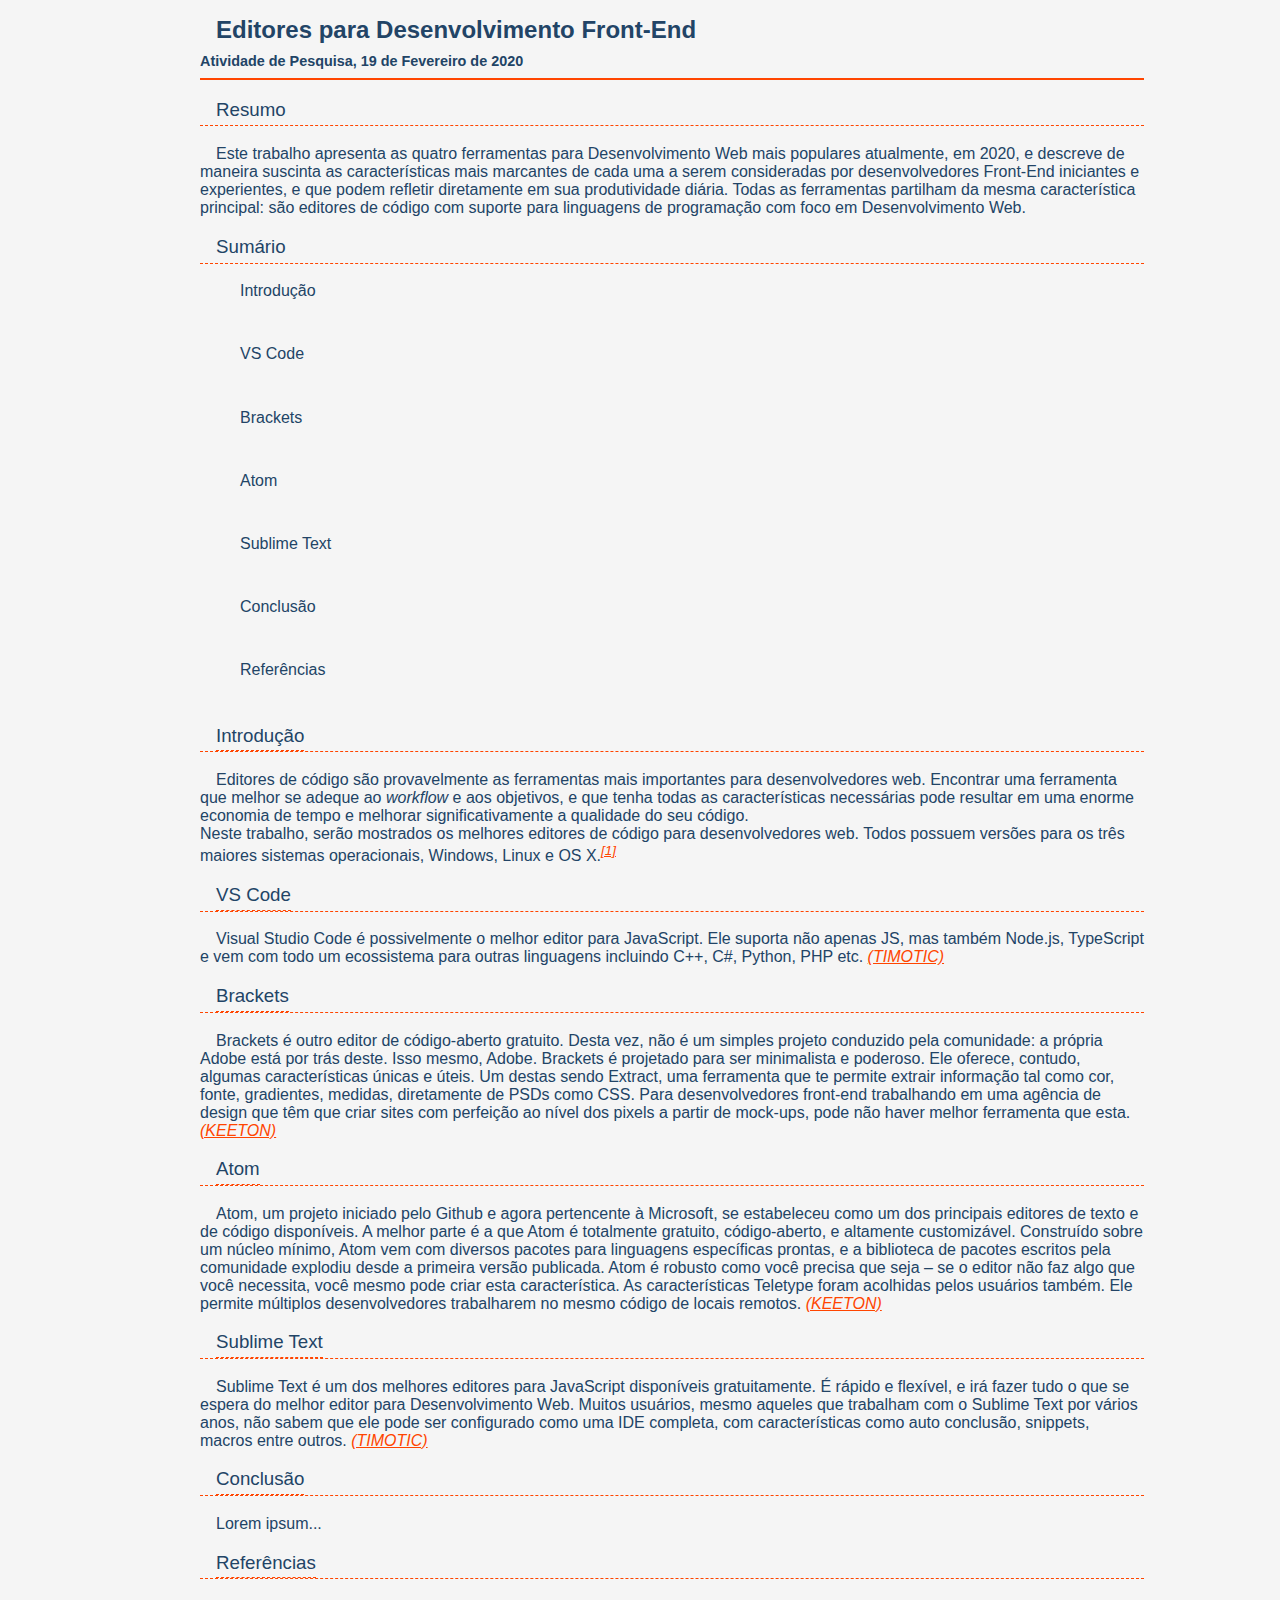
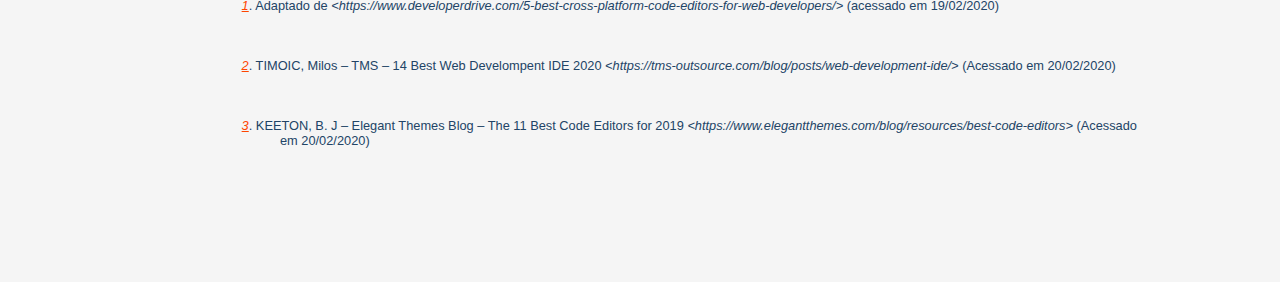
<file: Atividade1/index.html>
<!DOCTYPE html>
<html lang="en">
<head>
    <meta charset="UTF-8">
    <meta name="author" content="Jorge A. Gomes">
    <title>Editores para Desenvolvimento Front-End</title>
    <link href="main.css" rel="stylesheet">
</head>

<body>
    <h1>Editores para Desenvolvimento Front-End<br><small>Atividade de Pesquisa, 19 de Fevereiro de 2020</small></h1>
    <h3>Resumo</h3>
    <p>
    Este trabalho apresenta as quatro ferramentas para Desenvolvimento Web mais populares atualmente, em 2020, e descreve de maneira suscinta as características mais marcantes de cada uma a serem consideradas por desenvolvedores Front-End iniciantes e experientes, e que podem refletir diretamente em sua produtividade diária. Todas as ferramentas partilham da mesma característica principal: são editores de código com suporte para linguagens de programação com foco em Desenvolvimento Web.
    </p>

    <h3 id="toc">Sumário</h3>
    <ul>
        <dd><a href="./index.html#intro">Introdução</a></dd>
        <dd><a href="./index.html#vscode">VS Code</a></dd>
        <dd><a href="./index.html#bracktes">Brackets</a></dd>
        <dd><a href="./index.html#atom">Atom</a></dd>
        <dd><a href="./index.html#sublime">Sublime Text</a></dd>
        <dd><a href="./index.html#conclusion">Conclusão</a></dd>
        <dd><a href="./index.html#references">Referências</a></dd>
    </ul>
    <h3 id="intro"><a href="./index.html#toc">Introdução</a></h3>

    <p id="ref_1_dst">
        Editores de código são provavelmente as ferramentas mais importantes para desenvolvedores web. Encontrar uma ferramenta que melhor se adeque ao <em>workflow</em> e aos objetivos, e que tenha todas as características necessárias pode resultar em uma enorme economia de tempo e melhorar significativamente a qualidade do seu código.
        <br>
        Neste trabalho, serão mostrados os melhores editores de código para desenvolvedores web. Todos possuem versões para os três maiores sistemas operacionais, Windows, Linux e OS X.<sup><a href="./index.html#ref_1_src">[1]</a></sup>
    </p>
    
    <h3 id="vscode"><a href="./index.html#toc">VS Code</a></h3>

    <p id="ref_2_dst">
        Visual Studio Code é possivelmente o melhor editor para JavaScript. Ele suporta não apenas JS, mas também Node.js, TypeScript e vem com todo um ecossistema para outras linguagens incluindo C++, C#, Python, PHP etc. <a href="./index.html#ref_2_src">(TIMOTIC)</a>
    </p>

        <h3 id="brackets"><a href="./index.html#toc">Brackets</a></h3>

    <p id="ref_3_dst">
        Brackets é outro editor de código-aberto gratuito. Desta vez, não é um simples projeto conduzido pela comunidade: a própria Adobe está por trás deste. Isso mesmo, Adobe. Brackets é projetado para ser minimalista e poderoso. Ele oferece, contudo, algumas características únicas e úteis. Um destas sendo Extract, uma ferramenta que te permite extrair informação tal como cor, fonte, gradientes, medidas, diretamente de PSDs como CSS. Para desenvolvedores front-end trabalhando em uma agência de design que têm que criar sites com perfeição ao nível dos pixels a partir de mock-ups, pode não haver melhor ferramenta que esta. <a href="./index.html/#ref_3_src">(KEETON)</a></p>

    <h3 id="atom"><a href="./index.html#toc">Atom</a></h3>

    <p>
        Atom, um projeto iniciado pelo Github e agora pertencente à Microsoft, se estabeleceu como um dos principais editores de texto e de código disponíveis. A melhor parte é a que Atom é totalmente gratuito, código-aberto, e altamente customizável. Construído sobre um núcleo mínimo, Atom vem com diversos pacotes para linguagens específicas prontas, e a biblioteca de pacotes escritos pela comunidade explodiu desde a primeira versão publicada. Atom é robusto como você precisa que seja – se o editor não faz algo que você necessita, você mesmo pode criar esta característica. As características Teletype foram acolhidas pelos usuários também. Ele permite múltiplos desenvolvedores trabalharem no mesmo código de locais remotos. <a href="./index.html/#ref_3_src">(KEETON)</a></p>

    <h3 id="sublime"><a href="./index.html#toc">Sublime Text</a></h3>

    <p>
        Sublime Text é um dos melhores editores para JavaScript disponíveis gratuitamente. É rápido e flexível, e irá fazer tudo o que se espera do melhor editor para Desenvolvimento Web. Muitos usuários, mesmo aqueles que trabalham com o Sublime Text por vários anos, não sabem que ele pode ser configurado como uma IDE completa, com características como auto conclusão, snippets, macros entre outros. <a href="./index.html#ref_2_src">(TIMOTIC)</a>
    </p>

    <h3 id="conclusion">
        <a href="./index.html#toc">Conclusão</a>
    </h3>
    <p>
        Lorem ipsum...
    </p>
    
    <h3 id="references">
        <a href="./index.html#toc">Referências</a>
    </h3>
    <ol>
        <dd id="ref_1_src">
            <a href="./index.html#ref_1_dst">1</a>. Adaptado de <em>&lt;https://www.developerdrive.com/5-best-cross-platform-code-editors-for-web-developers/&gt;</em> (acessado em 19/02/2020)
        </dd>
        <dd id="ref_2_src">
            <a href="./index.html#ref_2_dst">2</a>. TIMOIC, Milos – TMS – 14 Best Web Develompent IDE 2020 <em>&lt;https://tms-outsource.com/blog/posts/web-development-ide/&gt;</em> (Acessado em 20/02/2020)
        </dd>
        <dd id="ref_3_src">
            <a href="./index.html#ref_3_dst">3</a>. KEETON, B. J – Elegant Themes Blog – The 11 Best Code Editors for 2019 <em>&lt;https://www.elegantthemes.com/blog/resources/best-code-editors&gt;</em> (Acessado em 20/02/2020)
        </dd>
        </ol>
</body>
</html>
</file>
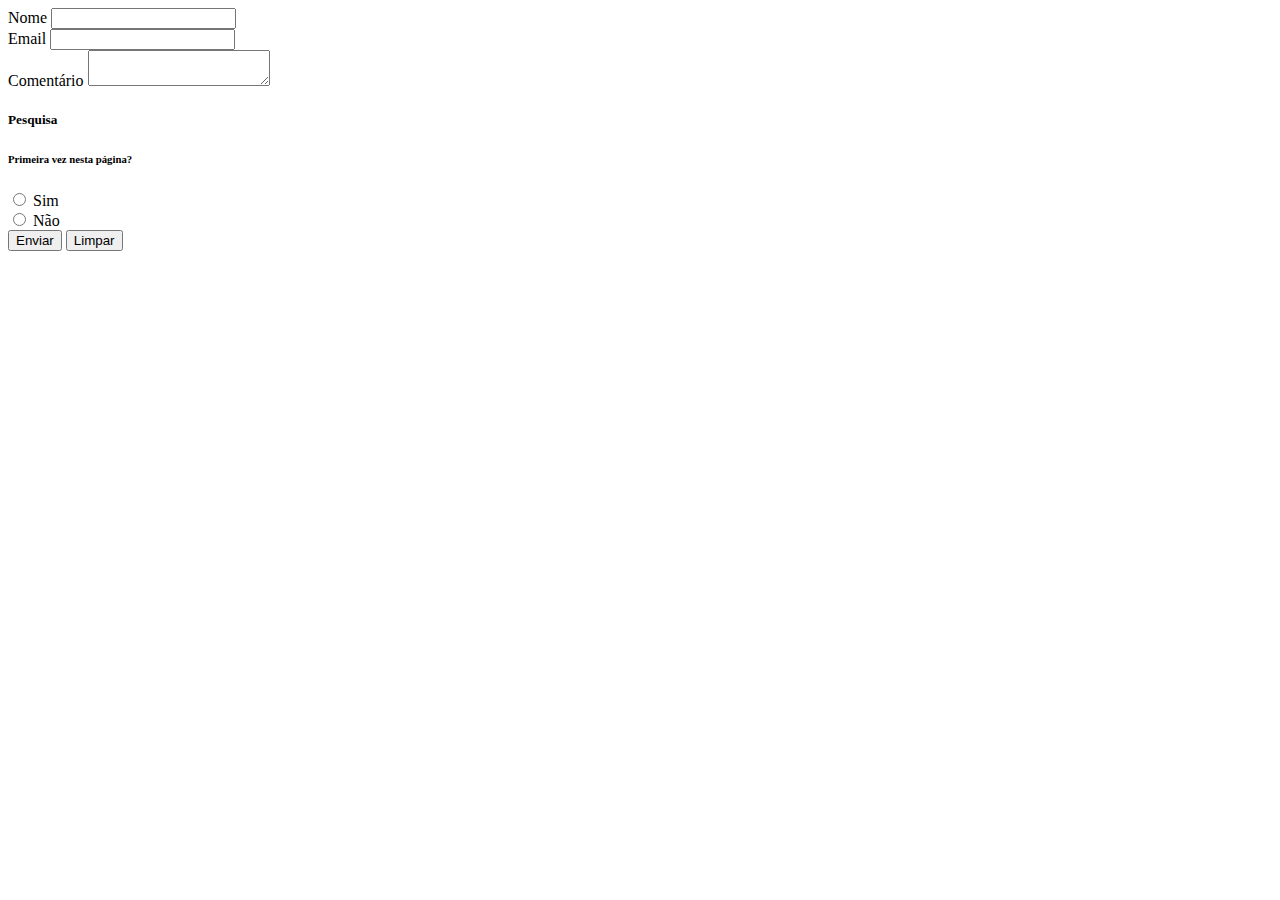
<file: Atividade10/index.html>
<!DOCTYPE html>
<html lang="en">

<head>
    <meta charset="UTF-8">
    <meta name="viewport" content="width=device-width, initial-scale=1.0">
    <link rel="stylesheet" href="https://stackpath.bootstrapcdn.com/bootstrap/4.5.0/css/bootstrap.min.css"
        integrity="sha384-9aIt2nRpC12Uk9gS9baDl411NQApFmC26EwAOH8WgZl5MYYxFfc+NcPb1dKGj7Sk" crossorigin="anonymous">
    <script src="./main.js"></script>
    <title>Atividade 10</title>
</head>

<body>
    <div class="container">
        <div class="row">
        <form class="col-6">
            <div class="form-group">
                <label for="nome">Nome</label>
                <input type="text" name="nome" class="form-control">
            </div>
            <div class="form-group">
                <label for="email">Email</label>
                <input type="text" name="email" class="form-control">
            </div>
            <div class="form-group">
                <label for="email">Comentário</label>
                <textarea type="text" name="comentario" class="form-control"></textarea>
            </div>
            <div class="card col-12">
                <div class="card-body">
                    <h5 class="card-title">Pesquisa</h5>
                    <h6 class="card-subtitle mb-2 text-muted">Primeira vez nesta página?</h6>
                    <div class="form-check">
                        <input class="form-check-input" type="radio" name="exampleRadios" id="sim" value="option1">
                        <label class="form-check-label" for="exampleRadios1">
                            Sim
                        </label>
                    </div>
                    <div class="form-check">
                        <input class="form-check-input" type="radio" name="exampleRadios" id="nao" value="option2">
                        <label class="form-check-label" for="exampleRadios2">
                            Não
                        </label>
                    </div>
                </div>
            </div>
            <div class="btn-group m-4" role="group">
                <button type="submit" onclick="validar()" class="btn btn-secondary">Enviar</button>
                <button type="cancel" onclick="limpar()" class="btn btn-secondary">Limpar</button>
            </div>
        </form>
        </div>
    </div>

</body>

</html>
</file>
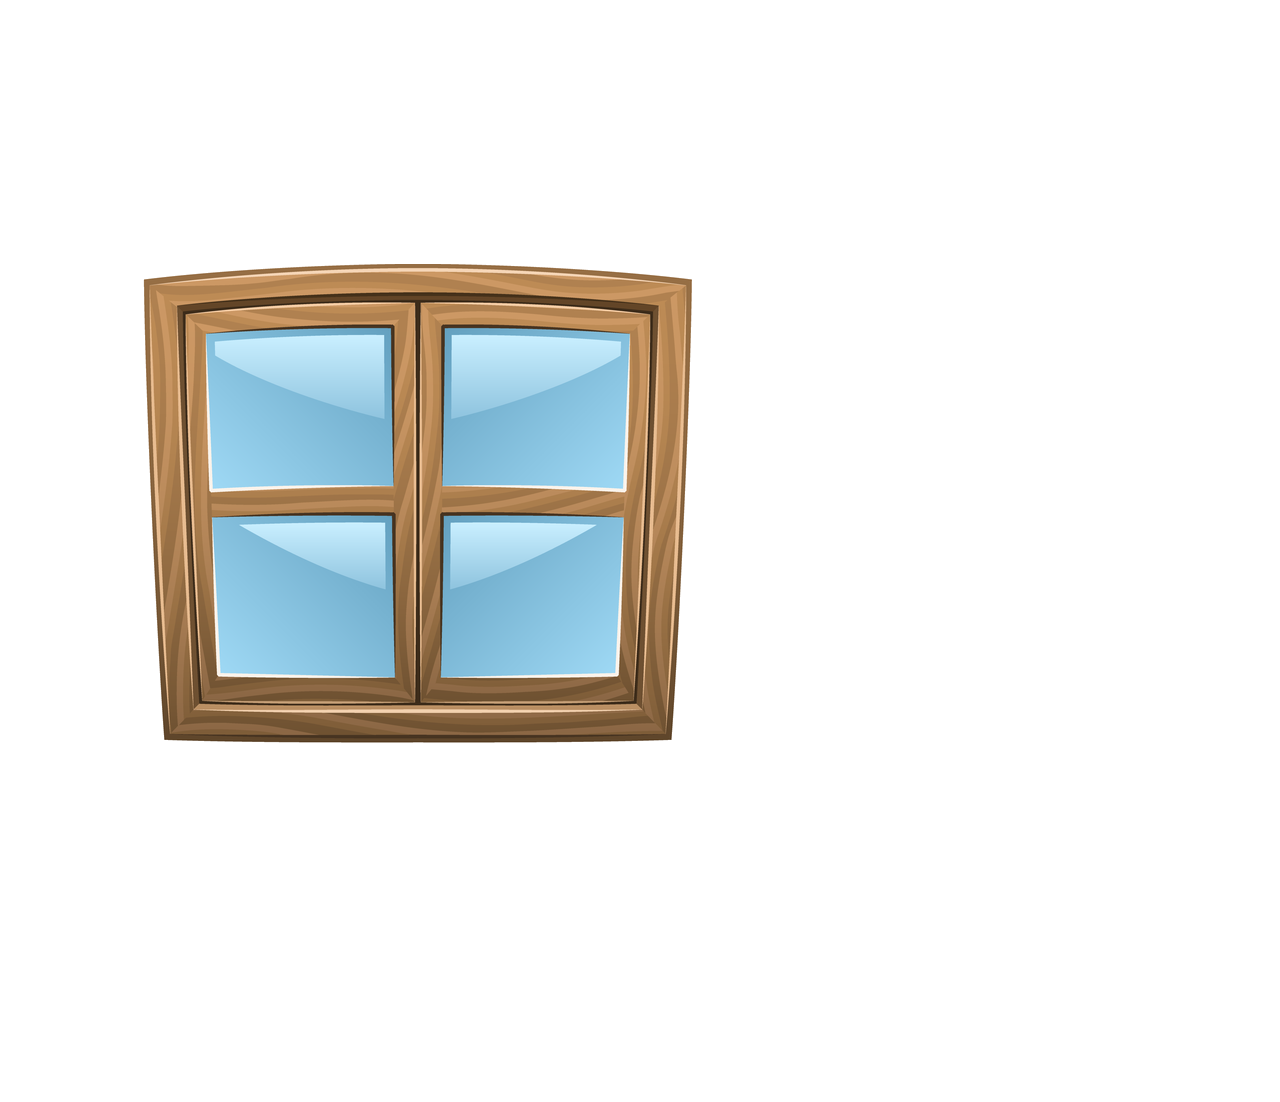
<file: Atividade8/index.html>
<!DOCTYPE html>
<html lang="en">

<head>
    <meta charset="UTF-8">
    <meta name="viewport" content="width=device-width, initial-scale=1.0">
    <script src="main.js"></script>
    <title>Atividade 8</title>
</head>
    <img id="janela"
        src="./img/janela-fechada.png"
        onclick="quebreAJanela(this)"
        onmouseover="abraAJanela(this)"
        onmouseout="fecheAJanela(this)">
<body>

</body>

</html>
</file>
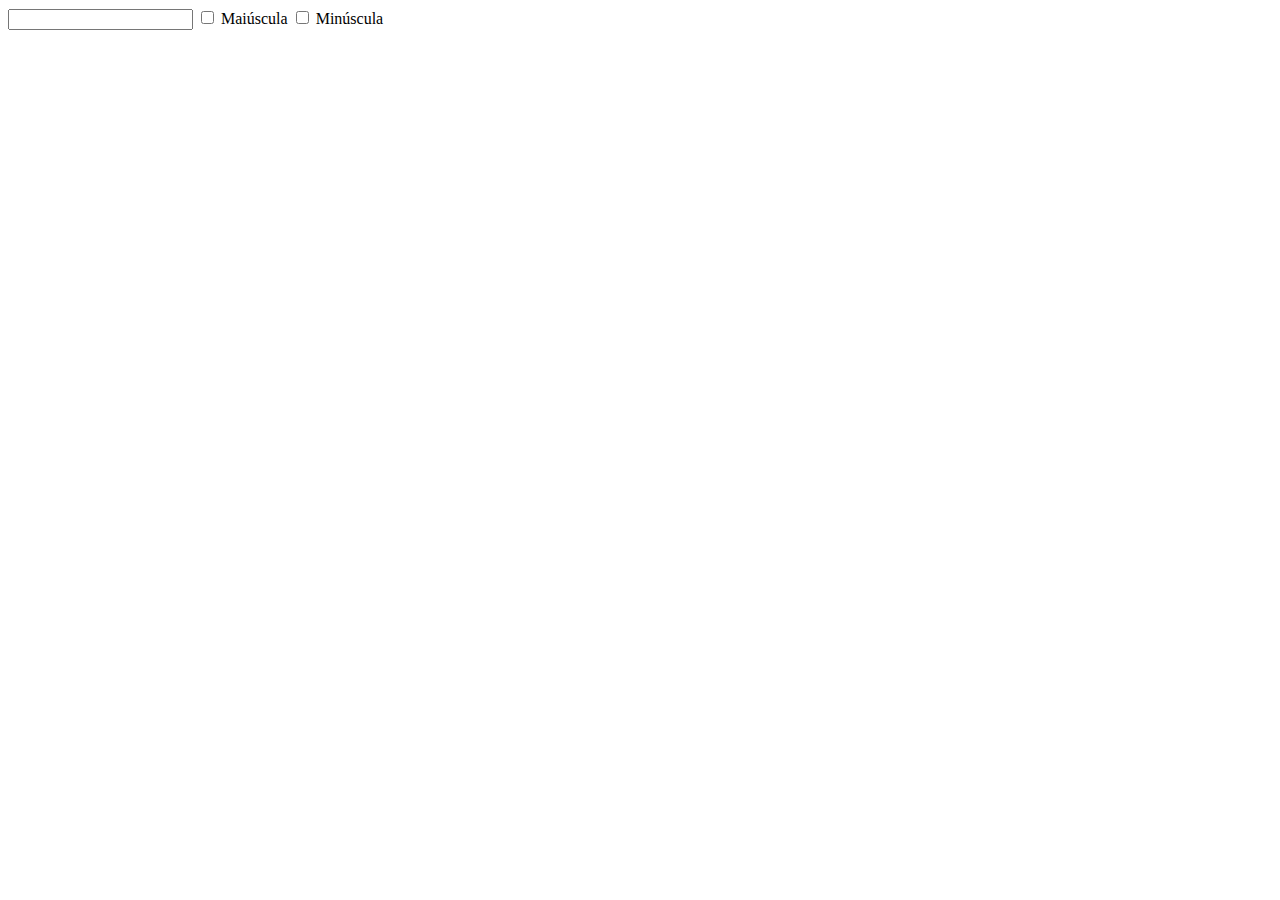
<file: Atividade9/index.html>
<!DOCTYPE html>
<html lang="en">

<head>
    <meta charset="UTF-8">
    <meta name="viewport" content="width=device-width, initial-scale=1.0">
    <script src="main.js"></script>
    <title>Atividade 9</title>
</head>
    <input type="text" id="txt">
    <input type="checkbox" onmousedown="maiuscula()" id="maiusc">
    <label for="maiusc">Maiúscula</label>
    <input type="checkbox" onmousedown="minuscula()" id="minusc">
    <label for="minusc">Minúscula</label>
<body>

</body>

</html>
</file>
<file: Atividade1/main.css>
/*

Cor de funco: white
Cor principal: #224466
Cor secundária: orangered

*/

body {
    background-color: whitesmoke;
    font-family: Verdana, Arial, Tahoma, sans-serif;
    font-weight: normal;
    color: #246;
    padding-left: 15%;
    padding-right: 10%;
    padding-bottom: 5em;
    text-indent: 1em;
}

ul dd a:link, ul dd a:visited {
    color: #246;
    font-style: normal;
    text-decoration: none;
}

ul {
    text-indent: -2.5em;
}

ul dd a:hover {
    text-shadow: 1px 1px 1px orange;
}


ol {
    font-size: 0.8em;
    text-indent: -3em;
}

dd {
    margin-bottom: 5%;
}

h1 {
    font-size: 1.5em;
    padding-bottom: 0.25em;
    border-bottom: 2px solid orangered;
}

h1 small {
    font-size: 60%;
}

h3, h3 a {
    margin-top: 1em;
    padding-bottom: 0.25em;
    border-bottom: 1px dashed orangered;
    text-decoration: none;
    font-style: normal;
    font-weight: 400;
    color: #246;
}

h3 a:hover {
    text-shadow: 1px 1px 1px orange;
}

a {
    font-weight: 300;
    font-style: italic;
    color: orangered
}
</file>
